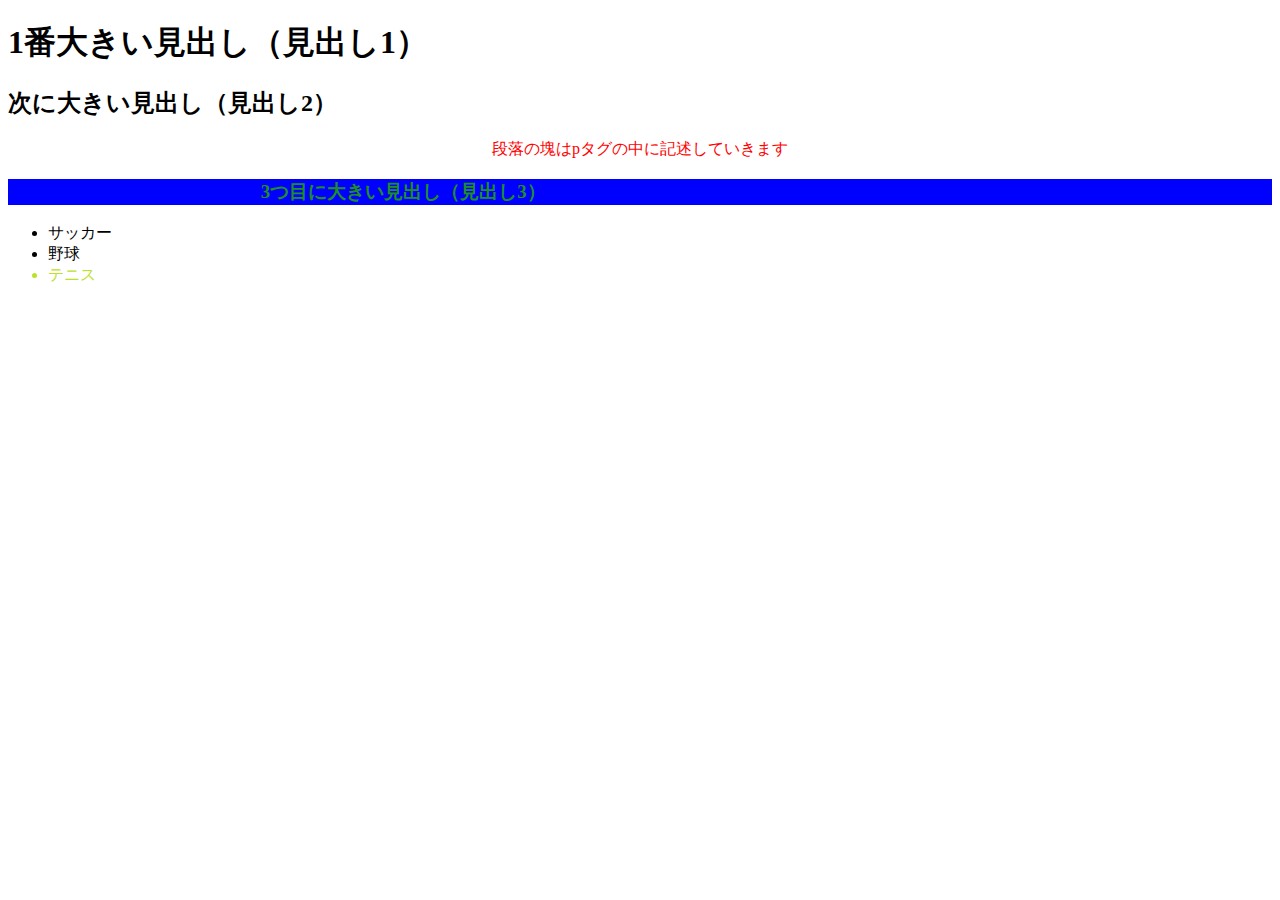
<file: index.html>
<!DOCTYPE html>
<html>

<head>
    <title>俺のWEB</title>
    <meta charset="utf-8" />
    <link href="test.css" rel="stylesheet" type="text/css">
    <script type="text/javascript" src="test.js"></script>
</head>

<body>
    <h1>1番大きい見出し（見出し1）</h1>
    <h2>次に大きい見出し（見出し2）</h2>
    <p class="danraku">段落の塊はpタグの中に記述していきます</p>
    <h3 class="danraku2">3つ目に大きい見出し（見出し3）</h3>
    <ul>
        <li>サッカー</li>
        <li id="baseball">野球</li>
        <li id="tennis">テニス</li>
    </ul>
</body>

</html>
<!--実際は検証を使ってウェブ上の表示を確認して
いい感じになったやつをhtmlとかcssで変えていく-->
<!--cssについてはBootstrapというフレームワークを使うと便利-->
</file>
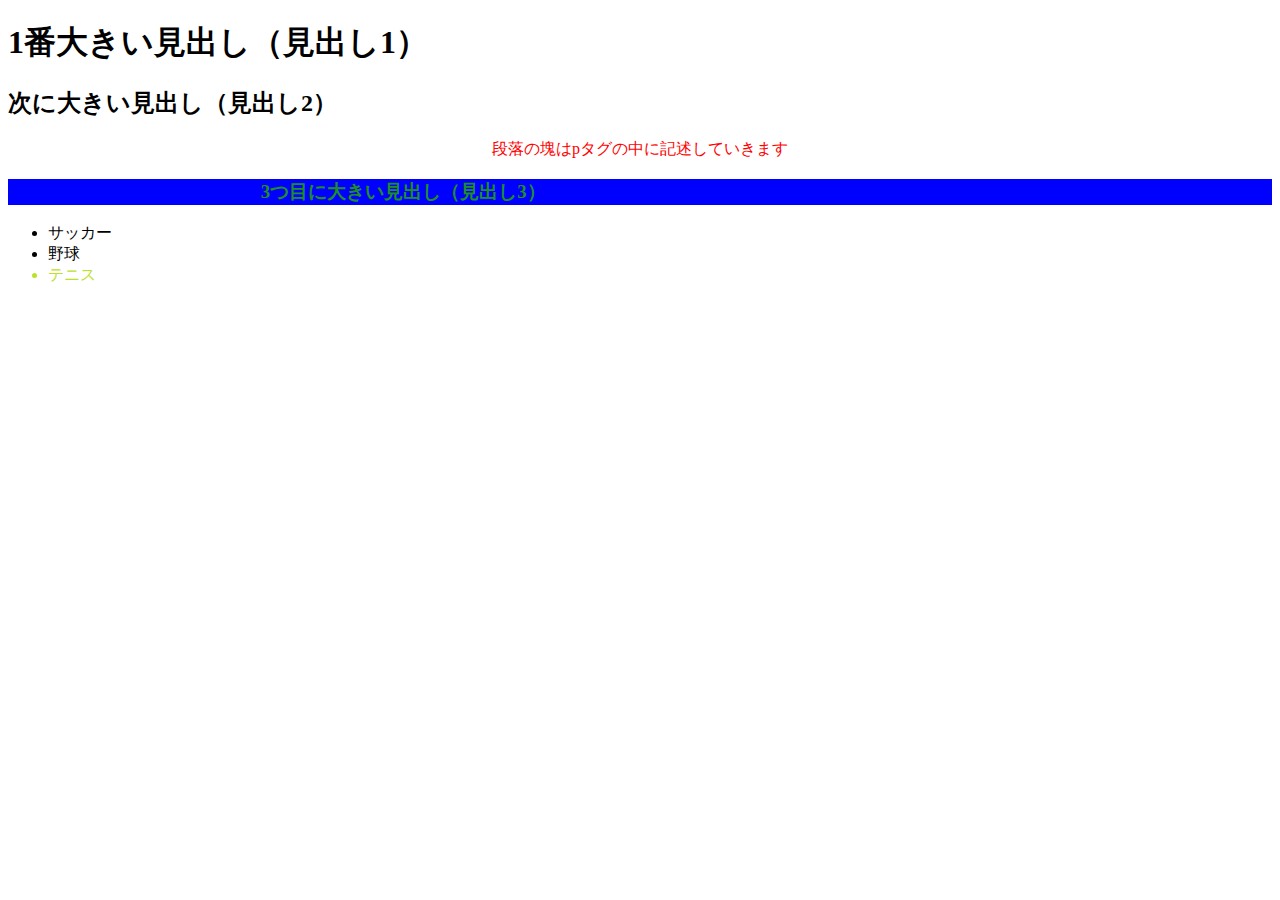
<file: firstweb/index.html>
<!DOCTYPE html>
<html>

<head>
    <title>俺のWEB</title>
    <meta charset="utf-8" />
    <link href="test.css" rel="stylesheet" type="text/css">
    <script type="text/javascript" src="test.js"></script>
</head>

<body>
    <h1>1番大きい見出し（見出し1）</h1>
    <h2>次に大きい見出し（見出し2）</h2>
    <p class="danraku">段落の塊はpタグの中に記述していきます</p>
    <h3 class="danraku2">3つ目に大きい見出し（見出し3）</h3>
    <ul>
        <li>サッカー</li>
        <li id="baseball">野球</li>
        <li id="tennis">テニス</li>
    </ul>
</body>

</html>
<!--実際は検証を使ってウェブ上の表示を確認して
いい感じになったやつをhtmlとかcssで変えていく-->
<!--cssについてはBootstrapというフレームワークを使うと便利-->
</file>
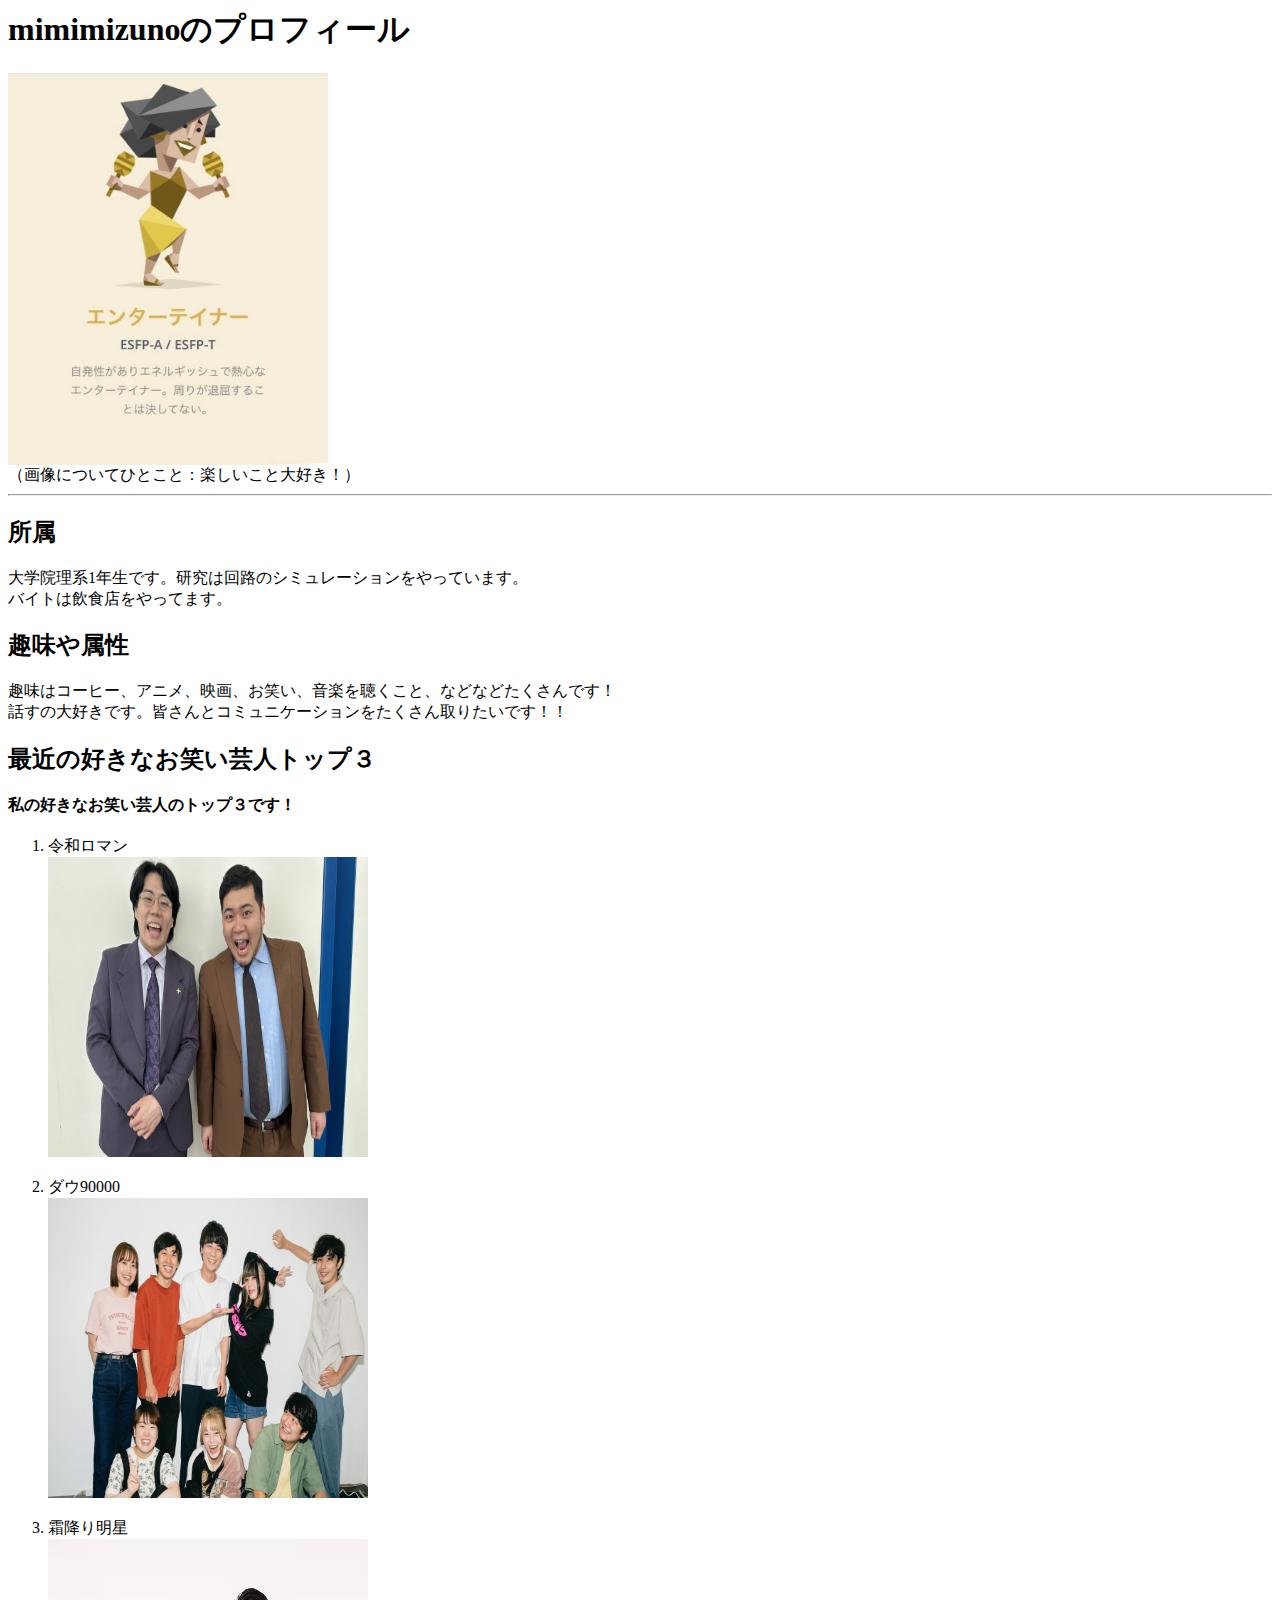
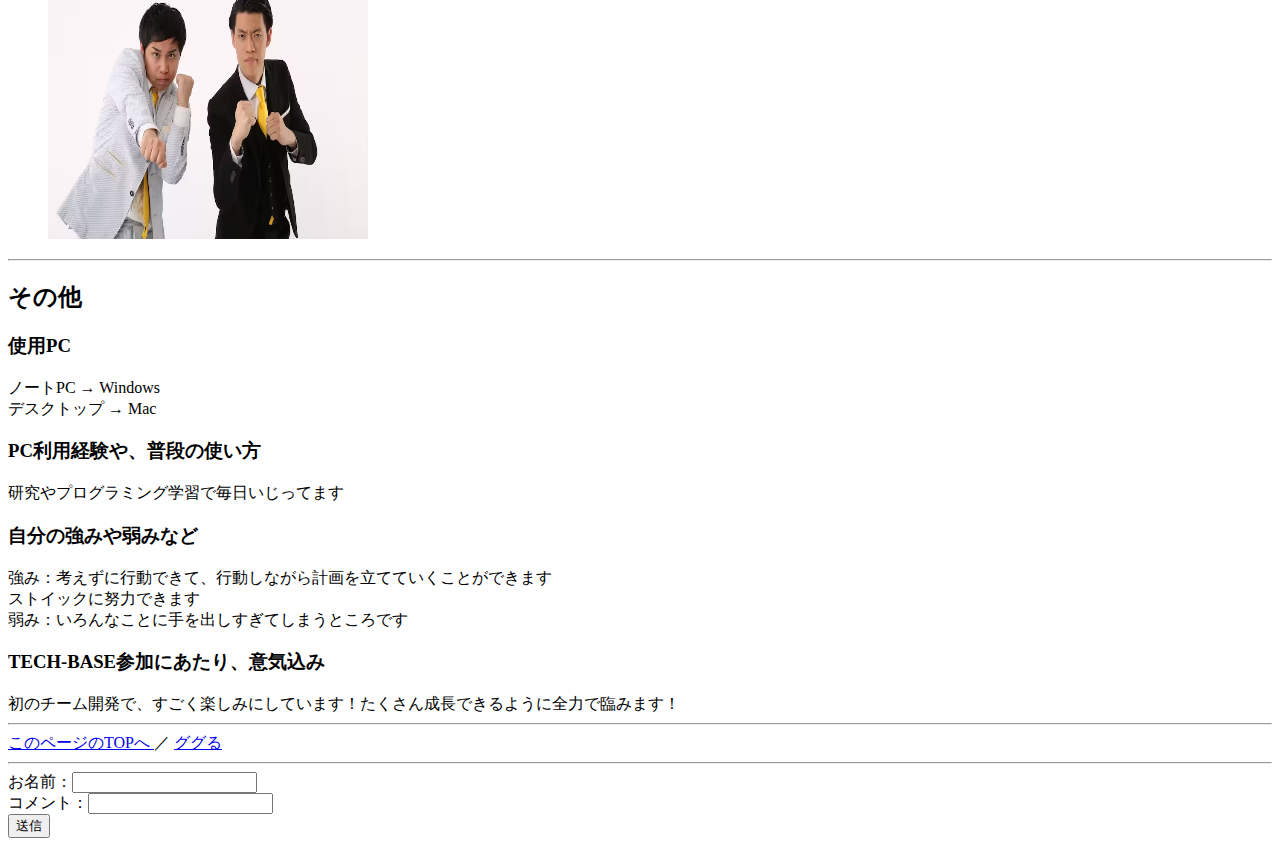
<file: tech-base/profile/myprofile.html>
<html>
    <head>
      <meta name="viewport" content="width=320, height=480, initial-scale=1.0, minimum-scale=1.0, maximum-scale=2.0, user-scalable=yes"><!-- for smartphone. ここは一旦、いじらなくてOKです。 -->
        <meta charset="utf-8"><!-- 文字コード指定。ここはこのままで。 -->
        <title>mimimizunoのプロフィール</title>
        <link rel="stylesheet" href="./css/style.css">

    </head>

    <body>

    <div class ="header">
        <!-- 見出し 第１レベル -->
        <!--（氏名）の公開を避ける場合はイニシャルやニックネームでOK-->
        <h1 id="midashi_1"> mimimizunoのプロフィール </h1>


        <!--自分を象徴するような画像を入れてみよう-->
        <!--画像も同じフォルダにアップロードすること-->
        <img src="image/profile-img.webp" alt="自分を象徴する写真など" title="プロフィール画像" width="320px" ><br>
        （画像についてひとこと：楽しいこと大好き！）

        <hr>

        <!-- 見出し 第２レベル ・以下、h2レベルで項目を色々書いていきましょう -->
        <!-- 自己紹介で言いたい項目を見出しにいれて、文章をつくりましょう。項目名は編集OK。項目を足してもOK。 -->
        <h2>所属</h2>
        大学院理系1年生です。研究は回路のシミュレーションをやっています。<br>
        バイトは飲食店をやってます。<br>


        <h2>趣味や属性</h2>
        趣味はコーヒー、アニメ、映画、お笑い、音楽を聴くこと、などなどたくさんです！<br>
        話すの大好きです。皆さんとコミュニケーションをたくさん取りたいです！！<br>

    </div>

    <div class = "contents">
        <!-- HTMLで出来る色々な表現を試す -->
        <!-- ↑文字に意味を持たせることもできます。strong は太字。ググったりして色々と調べてみましょう -->
        <!-- 例として今回は「リスト表示」を作ってみましょう。項目数が３で足りないなら足してもOKです -->
        <!-- 番号をふるなら ol タグ、番号がいらないなら ul タグ で囲って、項目は li タグで括ります。 -->
        <!-- ol ・ ul 片方でOK -->
        <h2>最近の好きなお笑い芸人トップ３</h2>
        <strong> 私の好きなお笑い芸人のトップ３です！</strong><br>
        <!-- ↑文字に意味を持たせることもできます。strong は強調。太字になります。 -->
        <ol>
            <div class ="contents-list">
                <li> 令和ロマン</li>
                <img class = "content" src="image/comedian1.jpg" alt="令和ロマン">
            </div>
            <div class ="contents-list">
                <li> ダウ90000</li>
                <img class = "content" src="image/comedian2.jpg" alt="ダウ90000">
            </div>
            <div class ="contents-list">
                <li> 霜降り明星</li>
                <img class = "content" src="image/comedian3.jpg" alt="霜降り明星">
            </div>
        </ol>
    </div>


    <hr>

    <!-- 以下は、見出しの名前は固定で、内容を編集してみましょう -->
    <div class ="bottom">
        <h2>その他</h2>
        <!-- 見出し 第３レベル -->
        <h3>使用PC</h3><!-- 編集して、自分の使うPCだけ残しましょう -->
        ノートPC → Windows<br>
        デスクトップ → Mac
    
        <h3>PC利用経験や、普段の使い方</h3>
        研究やプログラミング学習で毎日いじってます
    
        <h3>自分の強みや弱みなど</h3>
        強み：考えずに行動できて、行動しながら計画を立てていくことができます<br>
        ストイックに努力できます<br>
        弱み：いろんなことに手を出しすぎてしまうところです<br>
    
    
        <h3>TECH-BASE参加にあたり、意気込み</h3>
        初のチーム開発で、すごく楽しみにしています！たくさん成長できるように全力で臨みます！<br>
    
    
    </div>
    
    <div class ="footer">
        <hr>
        <a href="#midashi_1"> このページのTOPへ </a> ／ <a href="https://www.google.co.jp/" target="_blank"> ググる </a>
    
        <hr>
    
        <!-- 以下は投稿フォーム欄ですが、今は＆このままでは機能しておらずエラーが発生します。 -->
        <!-- したがって今はコピペするだけでOKです。スタートアップ以降のPHPミッションを進める際に、参考にしてください。 -->
        <form method="POST" action="">
            お名前：<input type="text" name="name"><br>
            コメント：<input type="text" name="comment"><br>
            <input type="submit" name="submit" value="送信">
        </form>
    </div>


    </body>
</html>
</file>
<file: test.css>
.danraku {
    color: red;
    text-align: center;
}

.danraku2 {
    color: rgb(31, 144, 31);
    text-indent: 20%;
    background-color: blue;
}

#baseball {
    text-shadow: 13ch;
}

#tennis {
    color: #bae22a;
}
</file>
<file: firstweb/test.css>
.danraku {
    color: red;
    text-align: center;
}

.danraku2 {
    color: rgb(31, 144, 31);
    text-indent: 20%;
    background-color: blue;
}

#baseball {
    text-shadow: 13ch;
}

#tennis {
    color: #bae22a;
}
</file>
<file: tech-base/profile/css/style.css>
.contents-list{
    margin:20px 0px
}

.content{
    width:320px;
    height:300px;
}
</file>
